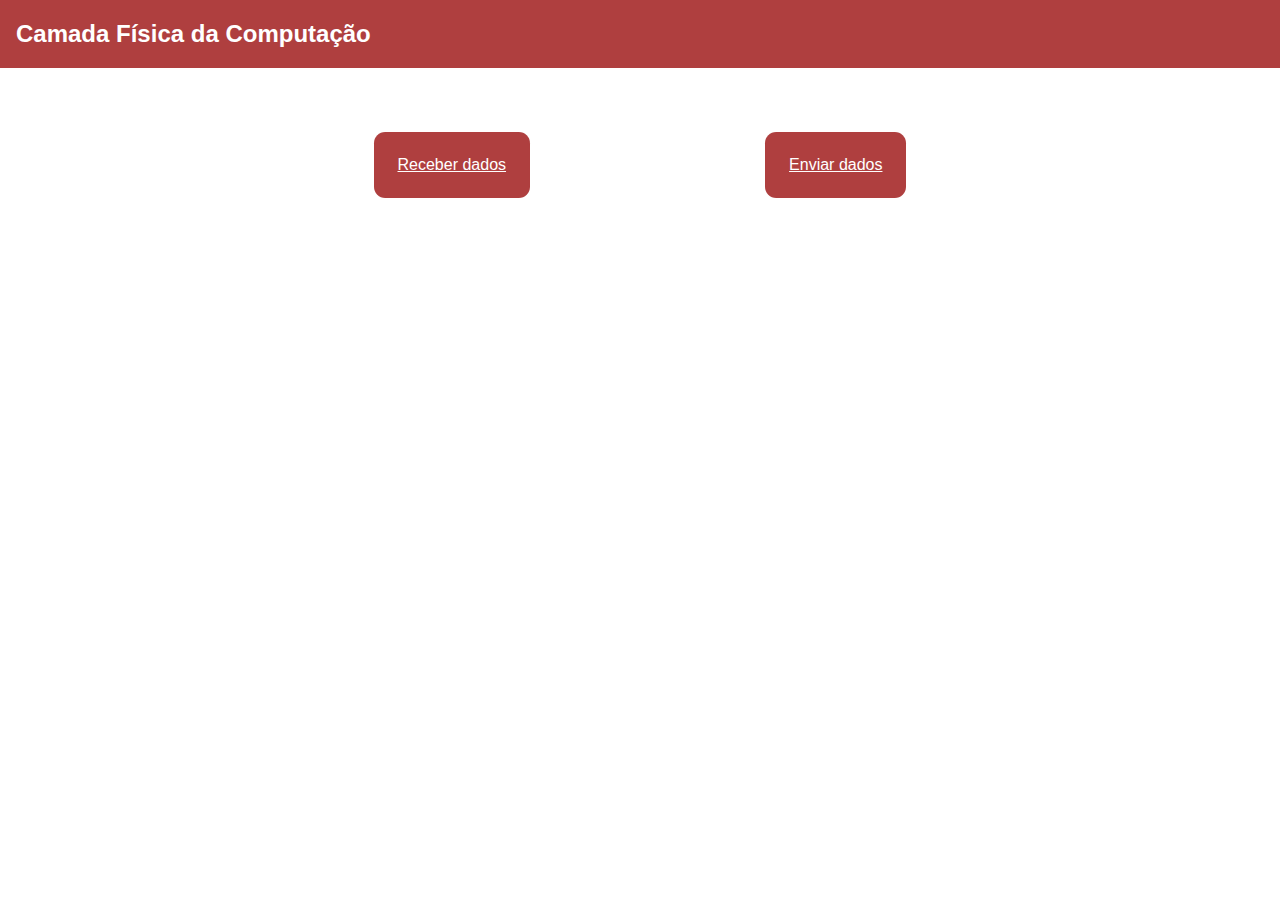
<file: templates/index.html>
<!DOCTYPE html>
<html lang="pt">
    <head>
        <meta charset="UTF-8" />
        <meta name="viewport" content="width=device-width, initial-scale=1.0" />
        <meta http-equiv="X-UA-Compatible" content="ie=edge" />
        <link rel="stylesheet" type="text/css" href="../static/css/index.css" />
        <title>Camada Fisica</title>
    </head>
    <body>
        <div class="nav-bar">
            <h2>Camada Física da Computação</h2>
        </div>
        <div class="container">
            <div class="body">
                <a href="/recebendo">Receber dados</a>
                <a href="/selecionar-arquivo">Enviar dados</a>
            </div>
        </div>
    </body>
</html>
</file>
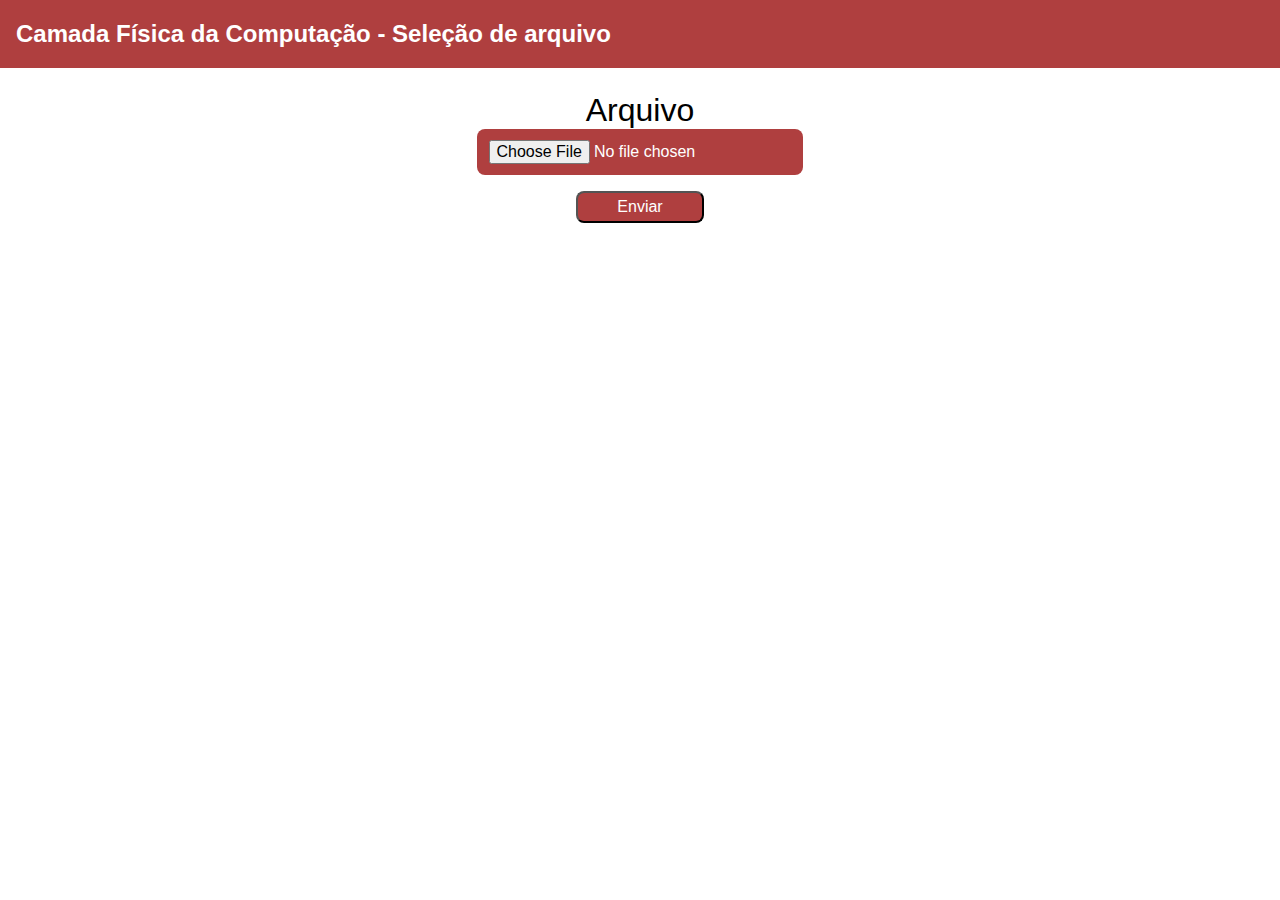
<file: templates/select-file.html>
<!DOCTYPE html>
<html lang="en">
    <head>
        <meta charset="UTF-8" />
        <meta name="viewport" content="width=device-width, initial-scale=1.0" />
        <meta http-equiv="X-UA-Compatible" content="ie=edge" />
        <link rel="stylesheet" type="text/css" href="../static/css/index.css" />
        <link
            rel="stylesheet"
            type="text/css"
            href="../static/css/selectFile.css"
        />
        <title>Selecionar Arquivo</title>
    </head>
    <body>
        <div class="nav-bar">
            <h2>Camada Física da Computação - Seleção de arquivo</h2>
        </div>
        <div class="container">
            <form method="post" enctype="multipart/form-data">
                <label for="fname">Arquivo</label>
                <input
                    type="file"
                    name="fileName"
                    placeholder="Arquivo que deseja enviar"
                />
                <button type="submit">Enviar</button>
            </form>
        </div>
    </body>
</html>
</file>
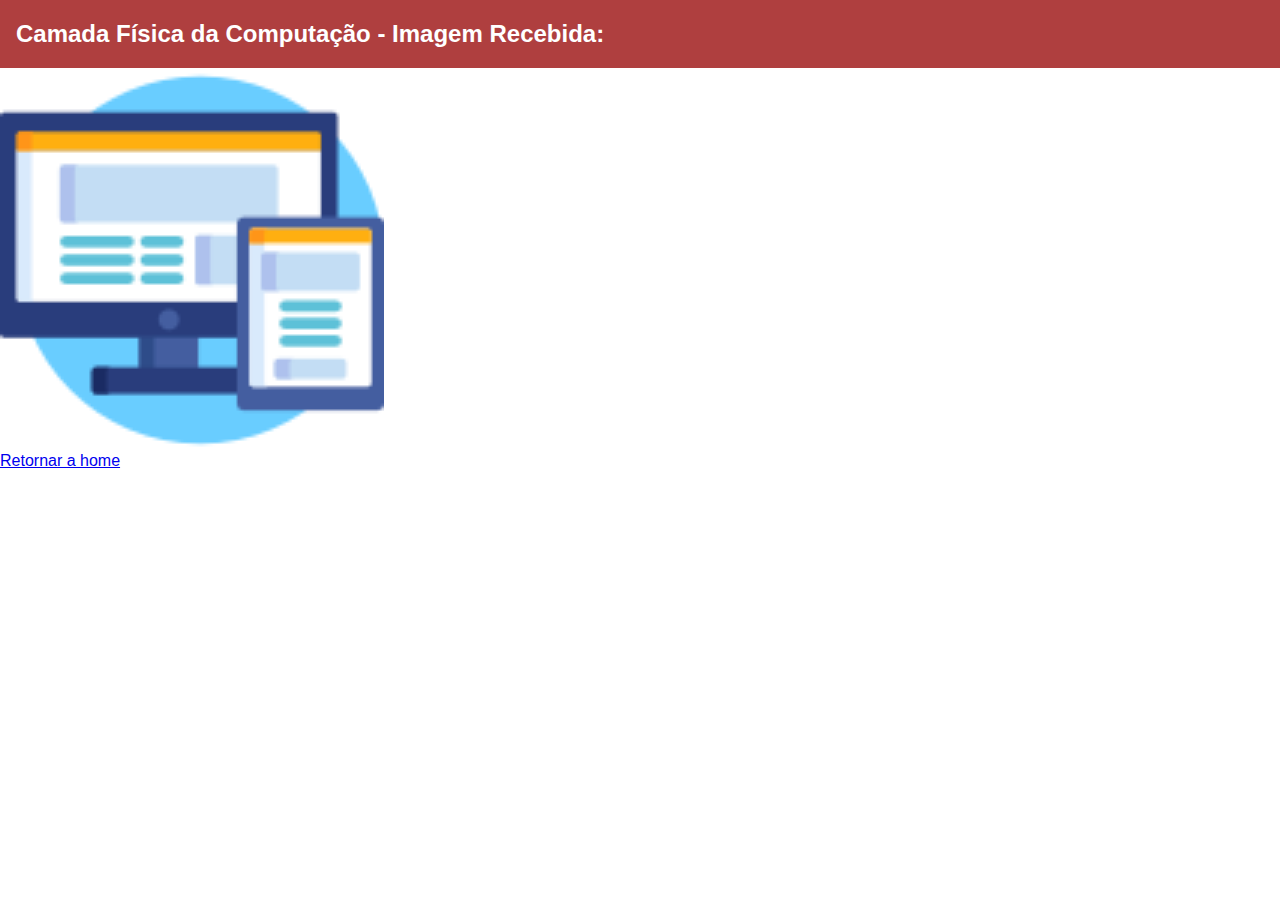
<file: templates/transmission.html>
<!DOCTYPE html>
<html lang="en">
    <head>
        <meta charset="UTF-8" />
        <meta name="viewport" content="width=device-width, initial-scale=1.0" />
        <meta http-equiv="X-UA-Compatible" content="ie=edge" />
        <link rel="stylesheet" type="text/css" href="../static/css/index.css" />
        <title>Fim de envio</title>
    </head>
    <body>
        <div class="nav-bar">
            <h2>Camada Física da Computação - Imagem Recebida:</h2>
        </div>
        <div class="container">
            <div style="display: flex; flex-direction:column; justify-content: center;">
            <img style="width: 30%;" src="/static/images/imgFlask.png" alt=""></img>
            <a href="/">Retornar a home</a>
            </div>
        </div>
    </body>
    </body>
</html>
</file>
<file: static/css/index.css>
body {
    font-family: Avenir, Geneva, Tahoma, sans-serif;
    font-weight: 400;
    margin: 0;
    padding: 0;
}

.nav-bar {
    width: 100%;
    display: flex;
    font-weight: 400;
    flex-direction: row;
    justify-content: start;
    align-items: center;
    color: white;
    background-color: rgb(175, 63, 63);
}

.nav-bar > h2 {
    margin-left: 1rem;
}

.body {
    width: 60%;
    margin-top: 5%;
    display: flex;
    margin-left: 20%;
    justify-content: space-around;
    align-items: center;
}

.body > a {
    padding: 1.5rem;
    background-color: rgb(175, 63, 63);
    color: white;
    font-size: 1rem;
    border-radius: 0.7rem;
    cursor: pointer;
}

.container {
    width: 100%;
    display: flexbox;
    justify-content: start;
}
</file>
<file: static/css/selectFile.css>
form {
    margin-top: 1.5rem;
    display: flex;
    justify-content: flex-start;
    flex-direction: column;
    align-content: space-between;
    align-items: center;
}
form > input {
    padding: 0.7rem;
    background-color: rgb(175, 63, 63);
    color: white;
    font-size: 1rem;
    border-radius: 0.5rem;
}
form > label {
    font-size: 2rem;
}

form > button {
    margin-top: 1rem;
    background-color: rgb(175, 63, 63);
    color: white;
    padding: 0.3rem;
    border-radius: 0.5rem;
    width: 10%;
    font-size: 1rem;
}
</file>
